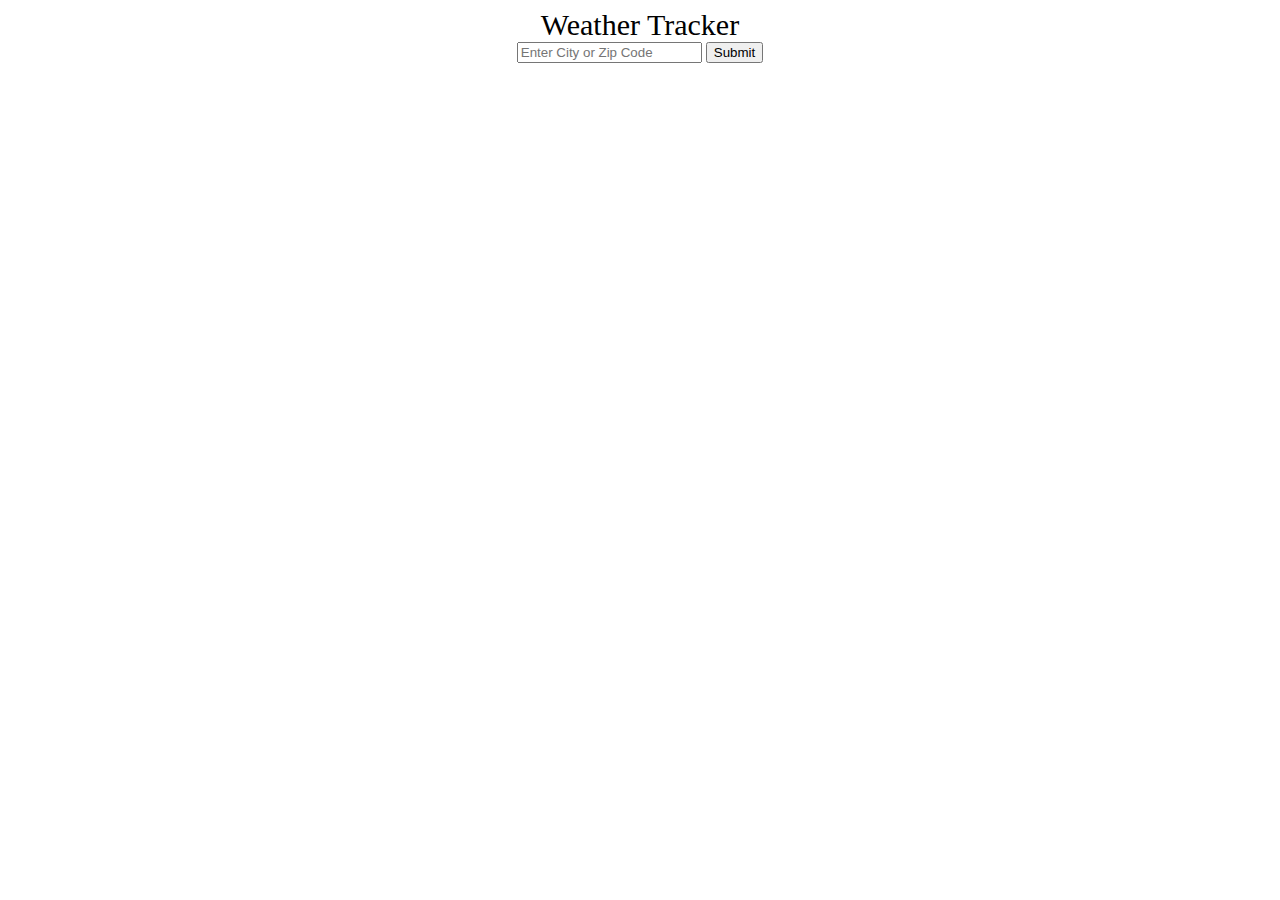
<file: index.html>
<!DOCTYPE html>
<html>
<head>
	<title></title>

	<link rel="stylesheet" type="text/css" href="css/style.css">
</head>
<body>
	<div class="header">
		Weather Tracker
	</div>
	<div id="search">
		<form id="user-search">
			<input id="user-input" type="text" value="" placeholder="Enter City or Zip Code">
			<input type="submit" class="btn btn-primary">
		</form>
	</div>
	<div id="weather-icon">


	</div>
	<canvas id="current-temp">
		<!-- The temperature canvas style. -->
	</canvas>







<script src="https://ajax.googleapis.com/ajax/libs/jquery/2.2.2/jquery.min.js"></script>
<script type="text/javascript" src="js/script.js"></script>
</body>
</html>
</file>
<file: css/style.css>
#current-temp{
	height: 300px;
	margin: 50px;
	padding: 10px;
	box-sizing: border-box;
}

.header{
	font-size: 30px;
	text-align: center;

}

#search{
	height: 15px;
	text-align: center;
}

#weather-icon{
	text-align: center;
}
#weather-image{
	height: 200px;
	width: 200px;
}
</file>
